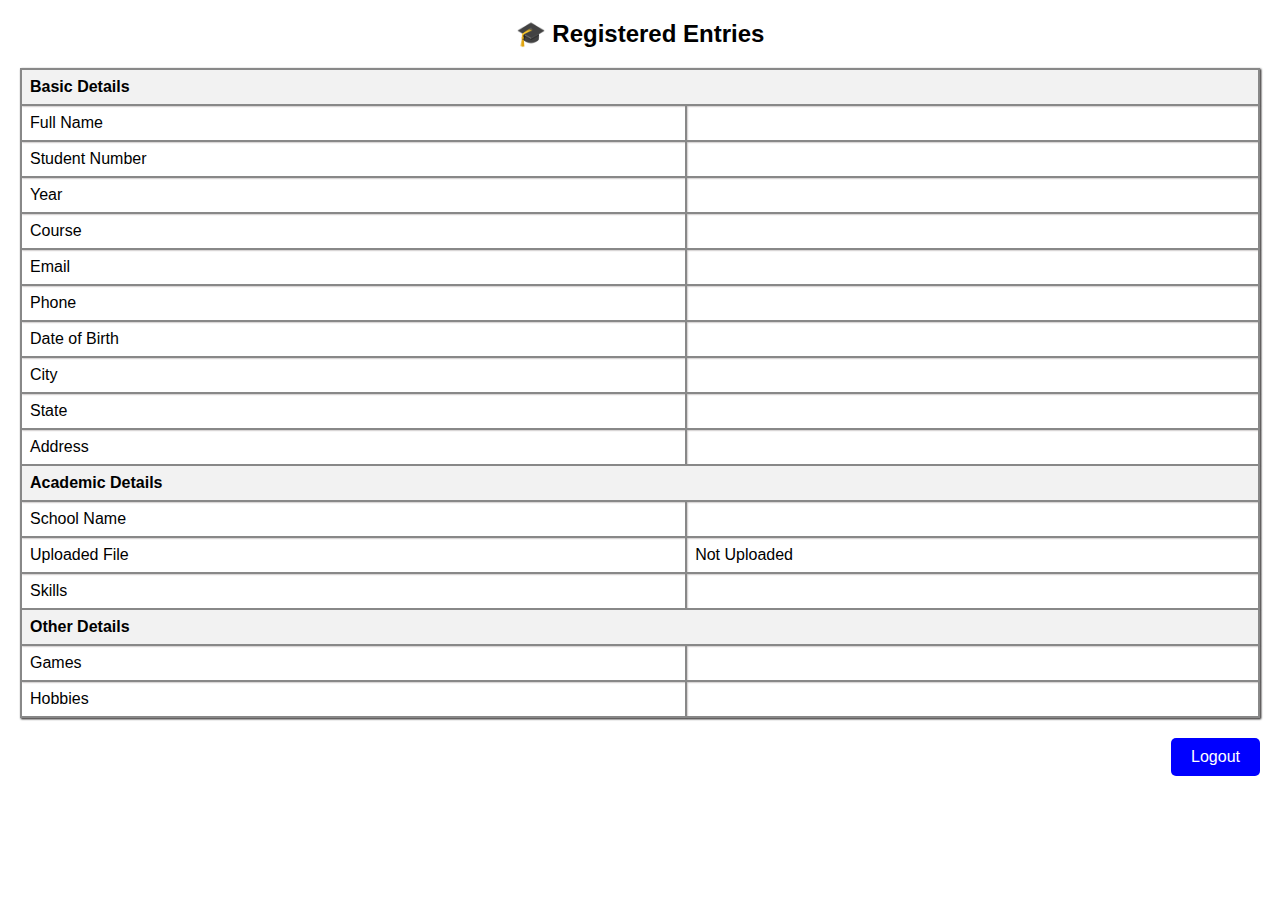
<file: details.html>
<!DOCTYPE html>
<html lang="en">
<head>
  <meta charset="UTF-8">
  <title>Student Details</title>
  <style>
    body {
      margin: 0;
      height: 100vh;
      display: flex;
      justify-content: center;
      /* align-items: center; */
      /* background-color: #f2f2f2; */
      font-family: Arial, sans-serif;
      background-image:url("https://m.media-amazon.com/images/I/41XEAMezA4L._UXNaN_FMjpg_QL85_.jpg");
  background-size: cover;
    }

    .details {
      width: 100%;
      padding: 20px;
      /* border: 1px solid black; */
      border-radius: 10px;
      /* box-shadow: 1px 1px 5px gray; */
      /* background-color: white; */
      text-align: left;
      /* position: fixed; */
    }

    h2 {
      text-align: center;
      margin-top: 0;
    }

    button {
      /* display: block; */
      /* display:;
      margin-left:auto;
      margin: 20px auto 0; */
      display:flex;
      margin-left:auto;
      margin-top:20px;
      padding: 10px 20px;
      background-color: blue;
      color: white;
      border: none;
      border-radius: 5px;
      cursor: pointer;
      font-size: 16px;
      
    }

    button:hover {
      background-color:red;
    } 

table {
    border-collapse: collapse;
    width: 100%;
    /* background-color: rgb(240, 119, 177); */
    box-shadow: 1px 1px 2px black;
}
  th, td {
    border: 2px solid #888;
    padding: 8px;
    text-align: left;
    box-shadow: 1px 1px 2px rgb(136, 129, 129);

  }
  th {
    background-color: #f2f2f2;
  }

  </style>
</head>
<body>
  <div class="details">
    <h2 id="heading">🎓 Registered Entries</h2>
    <div id="detailsContainer">
    </div>
    <button onclick="logout()">Logout</button>
  </div>

  <script>
    // const student = JSON.parse(localStorage.getItem("studentData"));   
    // if (student) {
    //   document.getElementById("studentDetails").innerHTML = `
    //     <p><strong>Full Name:</strong> ${student.fullName}</p>
    //     <p><strong>Date of Birth:</strong> ${student.dob}</p>
    //     <p><strong>Gender:</strong> ${student.gender}</p>
    //     <p><strong>Email:</strong> ${student.email}</p>
    //     <p><strong>Phone:</strong> ${student.phone}</p>
    //     <p><strong>Address:</strong> ${student.address}</p>
    //     <p><strong>Course:</strong> ${student.course}</p>
    //     <p><strong>Year:</strong> ${student.year}</p>
    //     <p><strong>Student Id:</strong> ${student.studentId}</p>
    //   `;
    // } else {
    //   document.getElementById("studentDetails").innerHTML = "<p>No data found!</p>";
    // }
    // function logout() {
    //   localStorage.clear();
    //   window.location.href = "index.html"; 
    // }

    //  const studentList = JSON.parse(localStorage.getItem("student")) || [];

  // const tableContainer = document.getElementById("studentDetails");


  // const students = JSON.parse(localStorage.getItem('student') || '[]');
  // localStorage.setItem("student", JSON.stringify(students));

  //   const tbody = document.querySelector('#studentTable tbody');


  //    if (students.length === 0) {
  //     tbody.innerHTML = '<tr><td colspan="9">No student records found.</td></tr>';
  //   } else {
  //     students.forEach(student => {
  //       const row = `<tr>
  //         <td>${student.fullName}</td>
  //         <td>${student.dob}</td>
  //         <td>${student.gender}</td>
  //         <td>${student.email}</td>
  //         <td>${student.phone}</td>
  //         <td>${student.address}</td>
  //         <td>${student.course}</td>
  //         <td>${student.year}</td>
  //         <td>${student.studentId}</td>
  //       </tr>`;
  //       tbody.innerHTML += row;
  //     });
  //   }
  // if (studentList.length > 0) {
  //   let tableHTML = `
  //     <table border="1" cellpadding="10" cellspacing="0">
  //       <tr>
  //         <th>Full Name</th>
  //         <th>DOB</th>
  //         <th>Gender</th>
  //         <th>Email</th>
  //         <th>Phone</th>
  //         <th>Address</th>
  //         <th>Course</th>
  //         <th>Year</th>
  //         <th>Student ID</th>
  //       </tr>
  //   `;

  //   studentList.forEach(student => {
  //     tableHTML += `
  //       <tr>
  //         <td>${student.fullName}</td>
  //         <td>${student.dob}</td>
  //         <td>${student.gender}</td>
  //         <td>${student.email}</td>
  //         <td>${student.phone}</td>
  //         <td>${student.address}</td>
  //         <td>${student.course}</td>
  //         <td>${student.year}</td>
  //         <td>${student.studentId}</td>
  //       </tr>
  //     `;
  //   });
  //   tableHTML += `</table>`;
  //   tableContainer.innerHTML = tableHTML;
  // } else {
  //   tableContainer.innerHTML = "<p>No student records found!</p>";
  // }

const basic = JSON.parse(localStorage.getItem('basicDetails')) || {};
    const academic = JSON.parse(localStorage.getItem('academicDetails')) || {};
    const other = JSON.parse(localStorage.getItem('otherDetails')) || {};

    const container = document.getElementById('detailsContainer');

    const tableHTML = `
      <table>
        <tr><th colspan="2">Basic Details</th></tr>
        <tr><td>Full Name</td><td>${basic.firstName || ''} ${basic.middleName || ''} ${basic.lastName || ''}</td></tr>
        <tr><td>Student Number</td><td>${basic.num || ''}</td></tr>
        <tr><td>Year</td><td>${basic.year || ''}</td></tr>
        <tr><td>Course</td><td>${basic.course || ''}</td></tr>
        <tr><td>Email</td><td>${basic.email || ''}</td></tr>
        <tr><td>Phone</td><td>${basic.phone || ''}</td></tr>
        <tr><td>Date of Birth</td><td>${basic.dob || ''}</td></tr>
        <tr><td>City</td><td>${basic.city || ''}</td></tr>
        <tr><td>State</td><td>${basic.state || ''}</td></tr>
        <tr><td>Address</td><td>${basic.address || ''}</td></tr>

        <tr><th colspan="2">Academic Details</th></tr>
        <tr><td>School Name</td><td>${academic.schoolName || ''}</td></tr>
        <tr><td>Uploaded File</td><td>${academic.fileName || 'Not Uploaded'}</td></tr>
        <tr><td>Skills</td><td>${(academic.skills || []).join(', ')}</td></tr>

        <tr><th colspan="2">Other Details</th></tr>
        <tr><td>Games</td><td>${(other.games || []).join(', ')}</td></tr>
        <tr><td>Hobbies</td><td>${(other.hobbies || []).join(', ')}</td></tr>
      </table>
    `;

    container.innerHTML = tableHTML;
  function logout() {
    // localStorage.clear();
    localStorage.removeItem("signupEmail");
localStorage.removeItem("signupPassword");
    window.location.href = "index.html";
  }

  </script>
</body>
</html>
</file>
